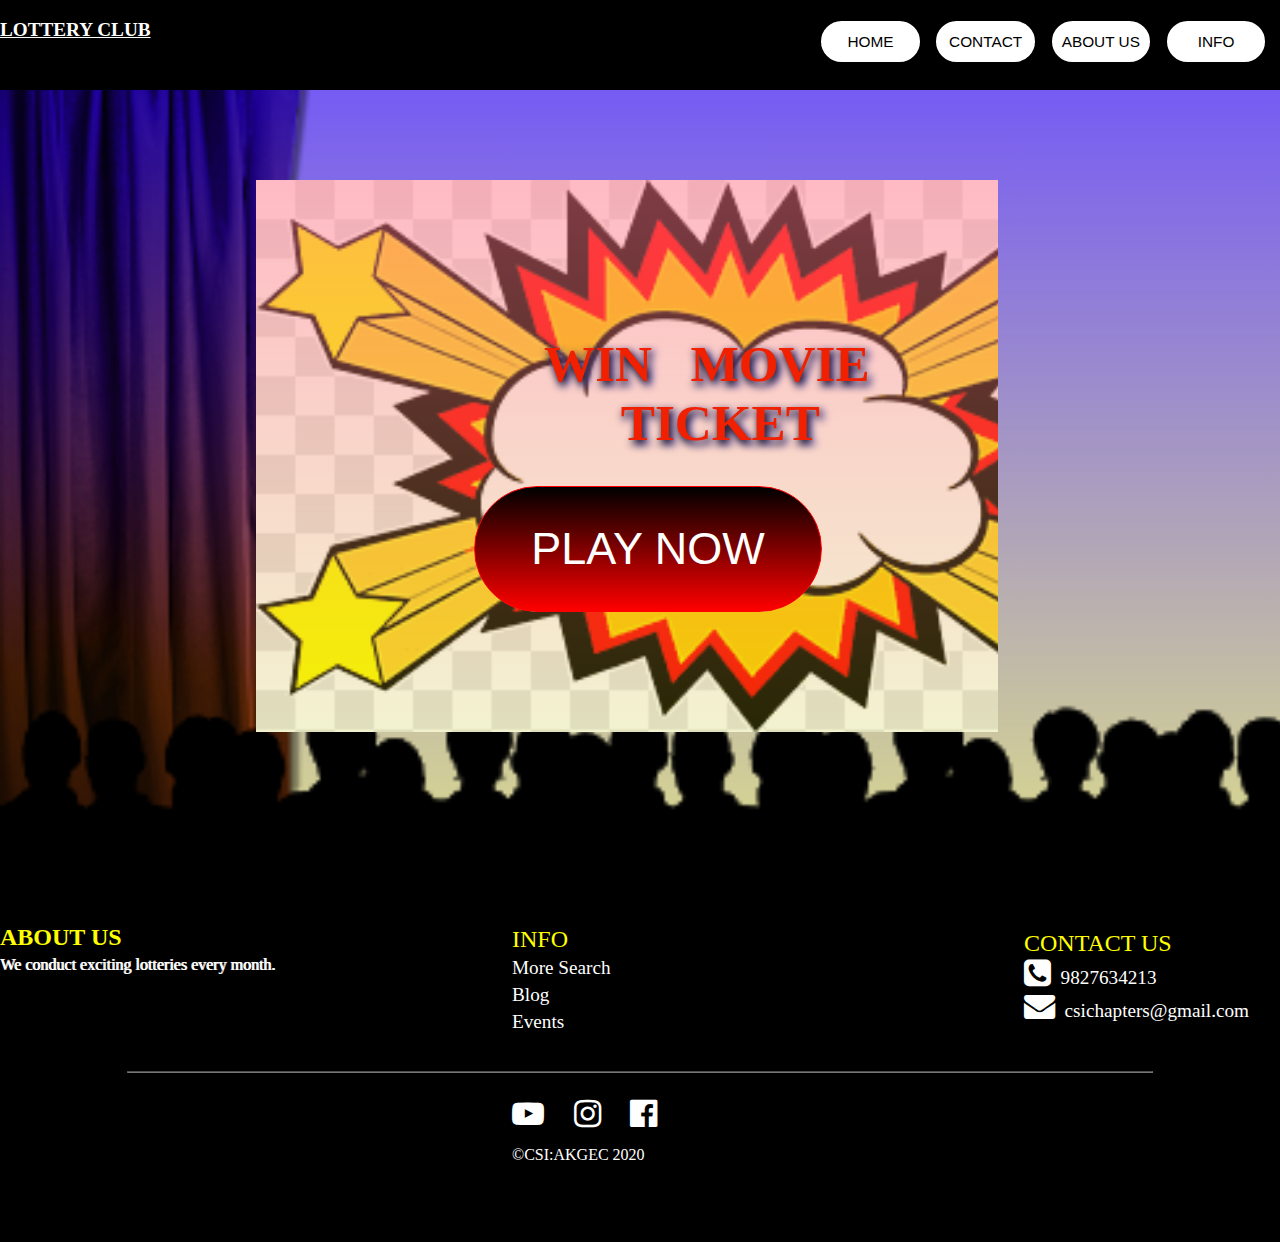
<file: index.htm>
<!DOCTYPE html>
<html>
<head><title>free movie tickets</title>
<link rel="stylesheet" href="styles.css">
<link rel="stylesheet" href="https://stackpath.bootstrapcdn.com/font-awesome/4.7.0/css/font-awesome.min.css"
integrity="sha384-wvfXpqpZZVQGK6TAh5PVlGOfQNHSoD2xbE+QkPxCAFlNEevoEH3Sl0sibVcOQVnN" crossorigin="anonymous">
<style >.fa{
	font-size: 200%;
}
.fa:hover{
transform: rotate(20deg)scale(1.2); 
transition: all 0.3s ease-in-out 0s; }</style>
</head>
<body>
<header class="header">
<h3 class="des"><u>LOTTERY CLUB</u> <a href="#info"><button class="st"  style="margin-right:1vw;">INFO</button></a>
<a href="#foot"><button class="st" style="margin-right:1vw;">ABOUT US</button></a>
<a href="#dim"><button class="st" style="margin-right:1vw;">CONTACT</button></a>
<a href="index.htm"><button class="st" style="margin-right:1vw;">HOME</button></a>
</h3>
</header>
<div class="center dimension">
<div><h1>&nbsp&nbsp&nbsp&nbsp&nbsp&nbsp&nbsp&nbsp&nbsp&nbspWIN &nbsp MOVIE <br>&nbsp&nbsp&nbsp&nbsp&nbsp&nbsp &nbsp &nbsp &nbsp &nbsp&nbsp&nbspTICKET</h1></div>
<a href="lottery.htm"><button id="design">PLAY NOW</button></a></div>
<footer class="footer"><h3 id="foot">ABOUT US</h3><p id="up">
We conduct exciting lotteries every month.</p>
<p id="info"> INFO<br><span style="color: white;font-size: 80%;">
More Search <br>Blog <br> Events</span></p><p id="dim">CONTACT US<br><i class="fa fa-phone-square" aria-hidden="true" style="font-size: 130%"></i><a href="tel:555-555-5555" style="text-decoration: none;"><span style="color:white;font-size: 80%;">&nbsp 9827634213</span></a><br><i class="fa fa-envelope" aria-hidden="true" style="font-size: 130%;"></i><a href="mailto:sichapters@gmail.com" style="color:white;text-decoration:none;font-size:80%;">&nbsp csichapters@gmail.com</p><br>
<hr class="line"><br>
<a href="https://www.youtube.com/channel/UCrxGbgXygspoAIk5zhOClVQ"><i class="fa fa-youtube-play" aria-hidden="true" style="margin-left: 40%;"></i></a>
<a href="https://www.instagram.com/csi_akgec/"><i class="fa fa-instagram" aria-hidden="true" style="margin-left: 2%;"></i></a>
<a href="https://www.facebook.com/csi.akg/"><i class="fa fa-facebook-official" aria-hidden="true" style="margin-left: 2%;"></i></a>
<p style="color: white;margin-left: 40%;">&#169;CSI:AKGEC 2020</p></footer>
</body>
<html>
</file>
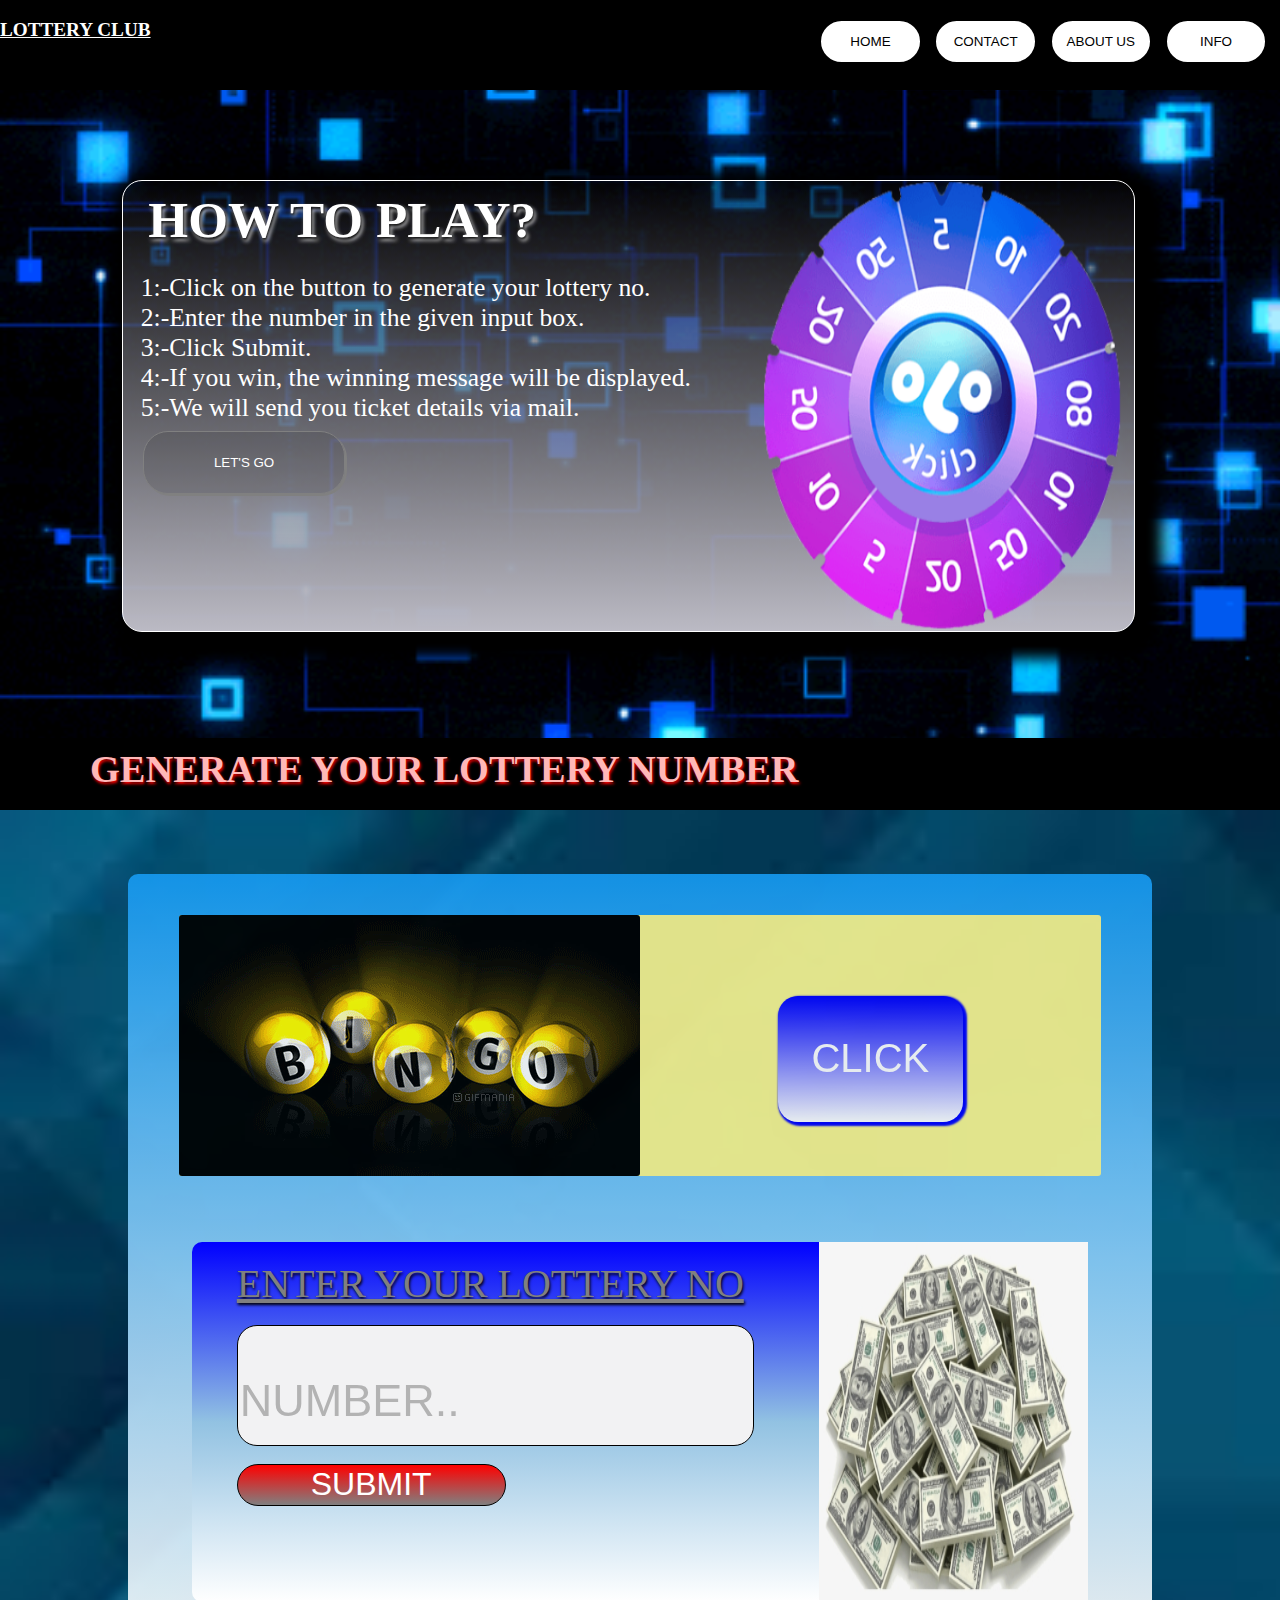
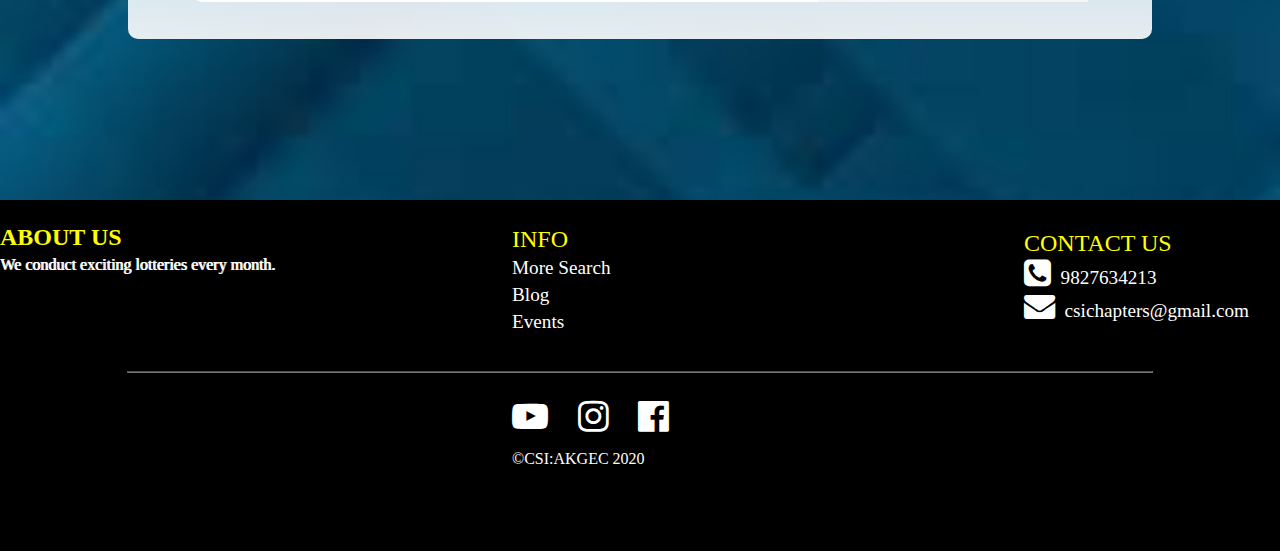
<file: lottery.htm>
<!DOCTYPE html>
<html>
<head>
<title>lottery generate</title>
<link rel="stylesheet" href="style.css">
<link rel="stylesheet" href="https://stackpath.bootstrapcdn.com/font-awesome/4.7.0/css/font-awesome.min.css"
integrity="sha384-wvfXpqpZZVQGK6TAh5PVlGOfQNHSoD2xbE+QkPxCAFlNEevoEH3Sl0sibVcOQVnN" crossorigin="anonymous">
<style >.fa{
	font-size:4vh;
}
.fa:hover{
transform: rotate(20deg)scale(1.2); 
transition: all 0.3s ease-in-out 0s; }</style>
</head>
<body>
	<header class="header">
		<h3 class="des"><u>LOTTERY CLUB</u><a href="#info"> <button class="st"  style="margin-right:1vw;">INFO</button></a>
<a href="#foot"><button class="st" style="margin-right:1vw;">ABOUT US</button></a>
 <a href="#dim"><button class="st" style="margin-right:1vw;">CONTACT</button> </a>
<a href="index.htm"><button class="st" style="margin-right:1vw;">HOME</button></a>
</h3>
	</header>
	<div class="blue">
		<img src="sides.png" alt="image" class="img"  >
	<h2 class="head">HOW TO PLAY?</h2>
<p class="pa">1:-Click on the button to generate your lottery no.<br>
2:-Enter the number in the given input box.<br>
3:-Click Submit.<br>
4:-If you win, the winning message will be displayed.<br>
5:-We will send you ticket details via mail.</p><a href="#lot1"><button id="start">LET'S GO</button></a></div>

<div class="lot">
	<p class="ds"><b>GENERATE YOUR LOTTERY NUMBER</b></p>
</div>
<div id="lot1" >
	<div class="white">
		<div class="inside"><div class="inside1">
         </div>
		<button id="no" onclick="random()" >CLICK  </button><p id="enter">YOUR NUMBER IS</p></div>
		</div>
<div class="lot2">
	<img src="money.png" alt="ticket" id="imag">
			<form id="fom">
				<label for="number" class="lotdesign"><u>ENTER YOUR LOTTERY NO</u></label><br><br>
      <input  type="number" placeholder="NUMBER.." name="number" id="size"><br><br>
    <!----  <input type="submit" id="inc" onclick="display()">-->
    </form><button id="inc" onclick="display()">SUBMIT</button>
</div><div id="win" style='background-image:linear-gradient(rgba(193, 194, 19,0.5),rgba(193, 194, 19,0.5)),url("tenor.gif");
background-blend-mode: color;'>
 <p class="winner">	OOOOOOOOOOOOOOO!!<br>
YOU WON!!</p><img src="photo-1438761681033-6461ffad8d80.jfif" alt="name" class="per">
</div>
<div id="lose" style='background-image:url("thumbs_down_02.gif");'><h1 id="ya">YOU LOSE!</h1></div>
<div id="win2" style='background-image:linear-gradient(rgba(193, 194, 19,0.5),rgba(193, 194, 19,0.5)),url("tenor.gif");
background-blend-mode: color;'>
	 <p class="winner">	OOOOOOOOOOOOOOO!!<br>YOU WON!!</p><img src="download.jfif" alt="name" class="per">

</div><div id="win3" style='background-image:linear-gradient(rgba(193, 194, 19,0.5),rgba(193, 194, 19,0.5)),url("tenor.gif");
background-blend-mode: color;'>
	 <p class="winner">	OOOOOOOOOOOOOOO!!<br>YOU WON!!</p><img src="a6923adbc7bece73803221613f410782.webp" alt="name" class="per">
	
</div> 
</div>
</div>
<footer class="footer"><h3 id="foot">ABOUT US</h3><p id="up">
We conduct exciting lotteries every month.</p>
<p id="info"> INFO<br><span style="color: white;font-size: 80%;">
More Search <br>Blog <br> Events</span></p><p id="dim">CONTACT US<br><i class="fa fa-phone-square" aria-hidden="true" style="font-size: 130%"></i><a href="tel:9827634213" style="text-decoration: none;"><span style="color:white;font-size: 80%;">&nbsp 9827634213</span></a><br><i class="fa fa-envelope" aria-hidden="true" style="font-size: 130%;"></i><a href="mailto:sichapters@gmail.com" style="color:white;text-decoration:none;font-size:80%;">&nbsp csichapters@gmail.com</p> <br>
<hr class="line"><br>
<a href="https://www.youtube.com/channel/UCrxGbgXygspoAIk5zhOClVQ"><i class="fa fa-youtube-play" aria-hidden="true" style="margin-left: 40%;"></i></a>
<a href="https://www.instagram.com/csi_akgec/"><i class="fa fa-instagram" aria-hidden="true" style="margin-left: 2%;"></i></a>
<a href="https://www.facebook.com/csi.akg/"><i class="fa fa-facebook-official" aria-hidden="true" style="margin-left: 2%;"></i></a>
<p style="color: white;margin-left: 40%;">&#169;CSI:AKGEC 2020</p></footer>

	<script type="text/javascript" src="myscript.js"></script>
	</body>
	</html>
</file>
<file: styles.css>
body{
background-image:linear-gradient(#6a4dff,rgba(193, 194, 19,0.5)),url("unnamed.png");
background-blend-mode: color;
background-size:cover;
background-repeat:no-repeat;
margin:0;
background-attachment: fixed;

}



/* button*/ 
#design{
text-align:center;
font-size:5vh;
width:47%;
position:absolute;
height:14vh;
margin-left:13vw;
margin-top:0;
background-image:linear-gradient(black,red);
color:white;
border-radius:5vw;
border:0.1vw solid red;
}
#design:hover{
color:white;
transform:scale(1.2);
}
#design{
 animation:mymove 6s infinite;}

@keyframes mymove {
 0%{
background-image:linear-gradient(black,red);
}
50%{
box-shadow:2px 2px 8px 7px  #fa7a89;
}
100%{
background-color:gray;
}
}


/*--------------------*/



/* styling of div*/
.dimension{
height:50%;
width:50%;
padding:4%
}
.center{
margin:0;
position:absolute;
top:20%;
left:20%;
background-image:linear-gradient(rgba(255, 117, 138,0.5),rgba(193, 194, 19,0.2)),
url("yellow-white-and-black-star-and-cloud-clip-art-png-clip-art-thumbnail.png");
background-size:cover;
background-color:rgba(0,0,0,0.6);
}
/*----------------------------*/

/*designing of heading */
h1{
color:rgb(240, 32, 0);
font-family:"Showcard gothic"; 
margin-left:17%;
margin-top:16%;
font-size:4vw;
text-shadow: 2px 4px 8px black,4px 4px 8px #8170eb;
animation:zoom 5s infinite;
}
@keyframes zoom {
 0%{
tranform:scale(1.2);}
50%{
transform:scale(0.2);}
100%{
transform:scale(1);}
}
/********************************/

/*header and footer*/
.header{
position:fixed;
top:0;
bottom:50%;
height:10vh;
width:100%;
background-color:black;
z-index:2;

}
.footer{
height:38vh;
width:100%;background-color:black;
position: absolute;
margin-top:100vh;
font-family: "sans-serif";

/*background-image: url("images (1).jfif");
background-repeat: no-repeat;
background-size: cover;*/
overflow: hidden;
}
/*.footer::before{
 width:100%;
    height:20vh;
    background-image: url("images (1).jfif");
    position:absolute;
background-blend-mode: color;
    background-size: cover;
   animation: zoominzoomout 10s infinite;
content:" ";
}
@keyframes zoominzoomout {
    0% {
        transform: scale(1);
    }
    50% {
    	
        transform: scale(1.4);
    }
    100% {
        transform: scale(1);
    }
}*/
.des{
font-size:1.5vw;
color:white;
}
.st{
height:5vh;
width:8%;
border-radius:5vw;
border:0.2vw solid black;
background-color:rgba(255,255,255);
float:right;
font-size:80%;
text-align: center;
vertical-align: middle;
text-align:center center; margin: auto;
}
.st:hover{
background-color:rgb(16, 96, 96);
transform:scale(1.2);
color:white;
}

/*************************************/
#foot{
	font-size:150%;
	color: yellow;
}
#up{
	margin-top:-1.5%;
	color: white;
	text-shadow: 1px 0px 0px white;
}
#dim{
	font-size:150%;
	color: yellow;
	margin-top:-10%;
	margin-left:80%;
}
.fa{
	color: white;
}
#info{
	margin-top:-5%;
	font-size:150%;
	margin-left:40%;
	color: yellow;
}
.line{
	color: white;
	opacity: 0.5;
	width: 80%;
}
</file>
<file: style.css>
/* styling of background*/

body{
	background-image:url("J4o.gif");
	background-blend-mode: color;
	background-size: cover;
	background-attachment: fixed;
}
/*****************************/
/* designing of heade*/
.header{
	height:10vh;
	width: 100%;
	right: 0;
	top: 0;
	position: fixed;
	left: 0;
	bottom: 0;
	background-color: black;
	z-index: 15;
}
/*******************************************/

/* designing of header content*/
.des{
font-size:1.5vw;
color:white;
}
.st{
height:5vh;
width:8%;
border-radius:5vw;
border:0.2vw solid black;
background-color:rgba(255,255,255);
float:right;
font-size:70%;
text-align: center;
vertical-align: middle;
text-align:center center; margin: auto;
}
.st:hover{
background-color:rgb(16, 96, 96);
transform:scale(1.2);
color:white;
}
/******************************************/

/* designning how to play*/
.blue{
	height: 50vh;
	width:80%;
	margin-top:20vh;
	margin-left:9%;
	margin-right:10%;
	border-radius: 20px;
	background-image:linear-gradient(rgba(5, 5, 6,0.5),rgb(187, 186, 196.0,2));
	z-index: -1;
	box-shadow:1vh 1vh 1.5vh 2vh rgba(0, 0, 0);
	border:1px solid white;

}


/*********************************************/

/* content of how to play*/
.head{
	color:white;
	margin-left: 2vw;
	font-size:4vw;
	margin-top: 1vh;
	text-shadow: 1px 2px 3px black,2px 3px 4px white;
}
.img{
	float: left;

	height:53%;
	width: 28%;
	margin-left: 50%;
position: absolute;
	animation: rotate 2s infinite linear;
	border-radius:25px;

}
.img:hover{
	transform: rotate(360deg);
}

.pa{
	color:white;
	font-size:2vw;
	margin-left:2vh;
	margin-top: -2vh;

}
#start{
	margin-left: 2%;
	height:7vh;
	width: 20%;
	color:white;
	border-radius: 25px;
	background-color:rgba(0,0,0,0.1);
	margin-top: -2vh;
	border: 1px solid gray;
	box-shadow: 2px 2px gray;

}
#start:hover{
	background-color: white;
	color:black;
	border:1px solid white;
}
/****************************/

/* lottery design */
.lot{

	height:10vh;
	width: 100%;
	right: 0;
	left: 0;
	bottom: 8vh;
	position: absolute;
	background-color:black;
	background-repeat: no-repeat;
	background-size: cover;
	box-shadow: 0.5vw 0.5vw gray;
	z-index: -1;



}
.ds{
	font-size:3vw;
	color:#ffb8b8;
	margin-top:1vh;
	margin-left: 10vh;
	animation:move 10s infinite;
	text-shadow: 1px 2px 3px red;
}
@keyframes move {
 0%{ 1vw
margin-left: 0vw}
/*50%{
margin-left: 8vw;}*/
100%{
margin-left:40vw ;}
}
/********************************************/
#lot1{
	height:120vh;
	width:100%;
	right: 0;
	left: 0vh;
	bottom:-110vh;
	position: absolute;
	/*background-color:rgba(174, 173, 210,1);*/
	background-repeat: no-repeat;
	background-image: url("images.jfif");
	background-size:cover;
	z-index: -1;

}
.white{
	height:85vh;
	/*background-color:#0027eb;*/
	width: 80%;
	z-index: -1;
	margin-top:5%;
	opacity: 0.9;
	background-image: linear-gradient(#169bf3,white);
	margin-left: 10%;
	margin-right: 20%;
	border-radius: 10px;
	position: absolute;
	animation: glow 2s infinite;
}
@keyframes glow {
    0% {
        
    }
    50% {
    	
       box-shadow:0.5vh 0.5vh 2vh 5vh #bbd9ed;
    }
    100% {
        
    }
}
.inside{
	height:29vh;
   background-color:rgba(249, 245, 144,1);
	width:90%;
	position: absolute;
	margin-top:4%;
	margin-left: 5%;
	margin-right: 1%;
	border-radius: 3px;
}
.inside1{
	height:29vh;
	
	background-image: url("bingo.gif");
	width: 50%;
	position: absolute;
	margin-right: -1%;
	border-radius: 3px;
	z-index: 1;
}



/* lottery button */
#no {
	height:14vh;
	width: 20%;
	margin-top:9vh;
	margin-left:65%;
	z-index: 1;
	font-size: 250%;
	border-radius: 20px;
	border: 0.2vh black;

background-image: linear-gradient(blue,white);
color: white;
animation: indown 8s infinite;
box-shadow: 2px 2px 2px 2px blue;


}
#no:hover{
	transform: scale(1.2);
	background-image: linear-gradient(black,white);
	box-shadow: 2px 2px 2px 2px black;

}
@keyframes indown{
 0%{
 	
}
50%{
	background-image: linear-gradient(purple,white);
	box-shadow: 2px 2px 2px 2px purple;
}
100%{

}
}


/********************************/

/* side button design*/
.pp{
	margin-top: 8%;
	margin-left: 15%;
	font-size: 300%;
	color: black;
	font-family: "bodoni MT black";


}
@keyframes change {
 0%{
color:#060231;}
50%{
color:blue;
}
100%{
color:#060231;
}
}
/*****************************/



/*** entry form design */
.lot2{
	height:40vh;
	background-image: linear-gradient(blue,#92c2e2,white);
	width:70%;
	position: absolute;

	bottom: 58%;
	margin-left:15%;
	margin-right: 1%;
	border-radius: 10px;
	top:48vh;
	z-index: -1;
}
#fom{
	margin-left: 5%;
	margin-top: 2%
}
.lotdesign
{
	font-size:250%;
	color:gray;
	font-family: "berlin sans FB";
	text-shadow: 1px 2px 3px black;

}
#size{
	line-height:13vh;
	background-color:#f2f2f3;
	border-radius: 20px;
	border:0.2vh solid black;
	width: 60%;
	color:blue;
	font-size: 10vh;
}
#imag{
	float:right;
	width:30%;
	height:100%;
}
::placeholder {
  font-size: 5vh;
  opacity: 0.5;
}
#inc{
	height:  1.3em;
	width: 30%;
	border-radius: 25px;
	color: white;
	background-image:linear-gradient(red,gray);
	position: absolute;
	border:1px solid black;
	font-size:200%;
	margin-left: 5%;
	}
#inc:hover{
	transform: scale(1.2);
	background-color: red;

}
/************************************/
#win,#win2,#win3,#lose{
  display: none;
  
  border: 3px solid #f1f1f1;
  z-index: 9;
  width:80%;
  color:white;
  margin-top:1rem;
  margin-left: 10%;
  height:93vh;position: absolute;
  background-repeat: no-repeat;
  background-size: cover;
  box-shadow: 6px 6px 8px white;
}

.winner{
	font-size: 400%;
	text-shadow:  5px 5px 3px black,8px 10px 5px red;
	margin-left:6%;
	color: white;
	animation: light 5s infinite;
}
@keyframes light{
 0% {
}
 	

50%{
	text-shadow:  5px 5px 3px black,8px 10px 5px blue;
	transform:scale(1.1);

}
100%{

}
}

#ya{
	font-size: 400%;
	margin-left:5%;
	text-shadow: 2px 2px 3px black;
}
.per{
	height: 40%;
	width: 40%;
	margin-left: 5%;
	border-radius:24px;
	border: 1px solid white;
	box-shadow: 2px 3px 4px white;
}
/****************************************************/
/* designing of footer */

.footer{
	width: 100%;
	right: 0;
	top: 200%;
	height: 39vh;
	left: 0;
	bottom: 0;
	position: absolute;
	background-color: black;
}
#foot{
	font-size:150%;
	color: yellow;
}
#up{
	margin-top:-1.5%;
	color: white;
	text-shadow: 1px 0px 0px white;
}
#dim{
	font-size:150%;
	color: yellow;
	margin-top:-10%;
	margin-left:80%;
}
.fa{
	color: white;
}
#info{
	margin-top:-5%;
	font-size:150%;
	margin-left:40%;
	color: yellow;
}
.line{
	color: white;
	opacity: 0.5;
	width: 80%;
}
#enter{
	font-family: "Arial Black";
	color:purple;
	text-shadow: 1px 1px 1px black;
	margin-left:63%;
	font-size:4vh;
	margin-top: -20vh;
	display: none;
}(print a+b=2)
</file>
